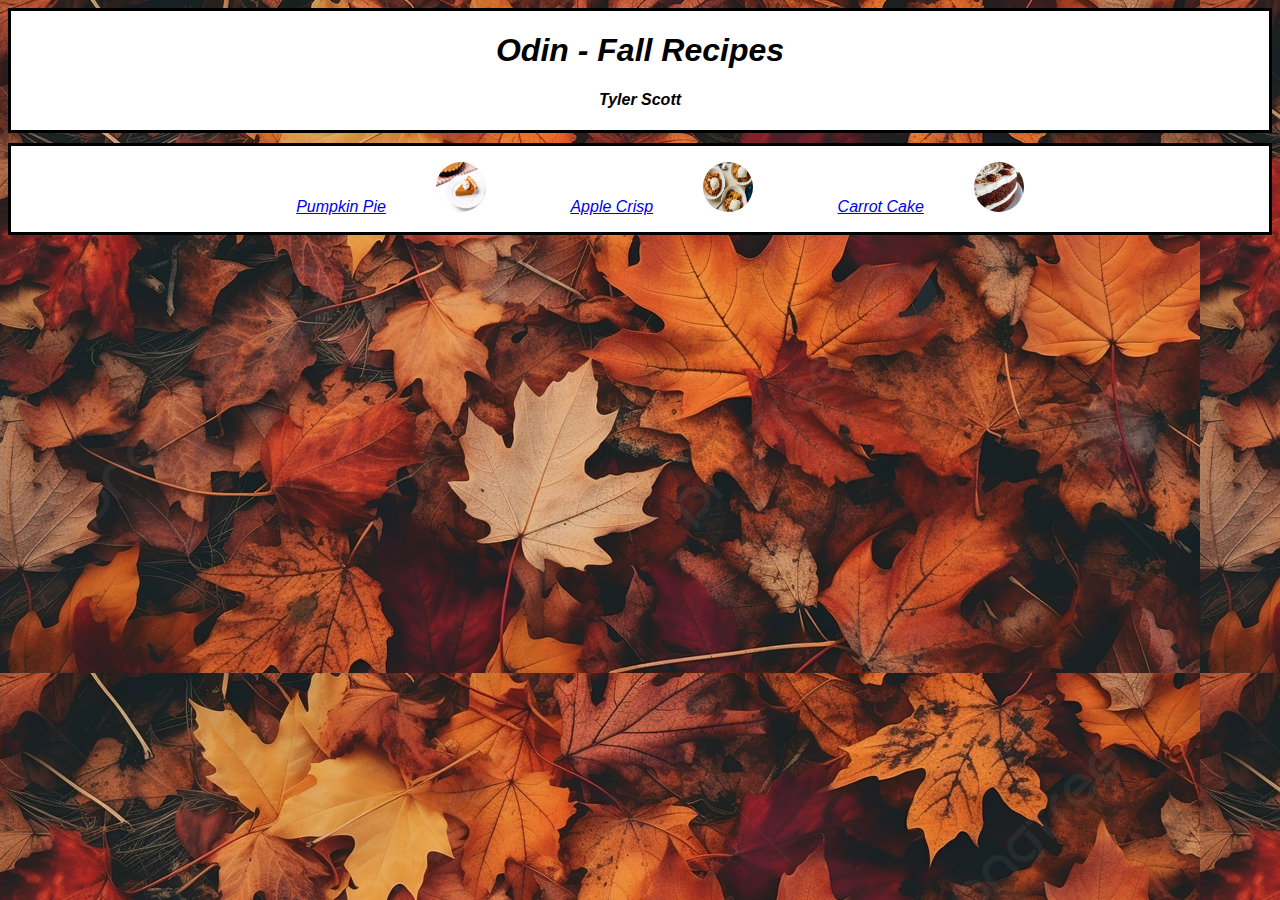
<file: index.html>
<!DOCTYPE html>
<html lang="en">
<head>

    <meta charset="UTF-8">
    <meta name="viewport" content="width=device-width, initial-scale=1.0">
    <title>Odin - Fall Recipes</title>
    <link rel="stylesheet" href="styles.css">

</head>
<body>

        <header class = "page_header">
            <h1>Odin - Fall Recipes</h1>
            <h4>Tyler Scott</h4>
        </header>

        <div class = "page_content">
                <ul class = "links">
                    <li><a href = "recipes/pumpkin_pie.html">Pumpkin Pie</a><img src = "images/pumpkin_pie.jpg"></li>
                    <li><a href = "recipes/apple_crisp.html">Apple Crisp</a><img src = "images/apple_crisp.jpg"></li>
                    <li><a href = "recipes/carrot_cake.html">Carrot Cake</a><img src = "images/carrot_cake.jpg"></li>
                </ul>
        </div>

</body>
</html>
</file>
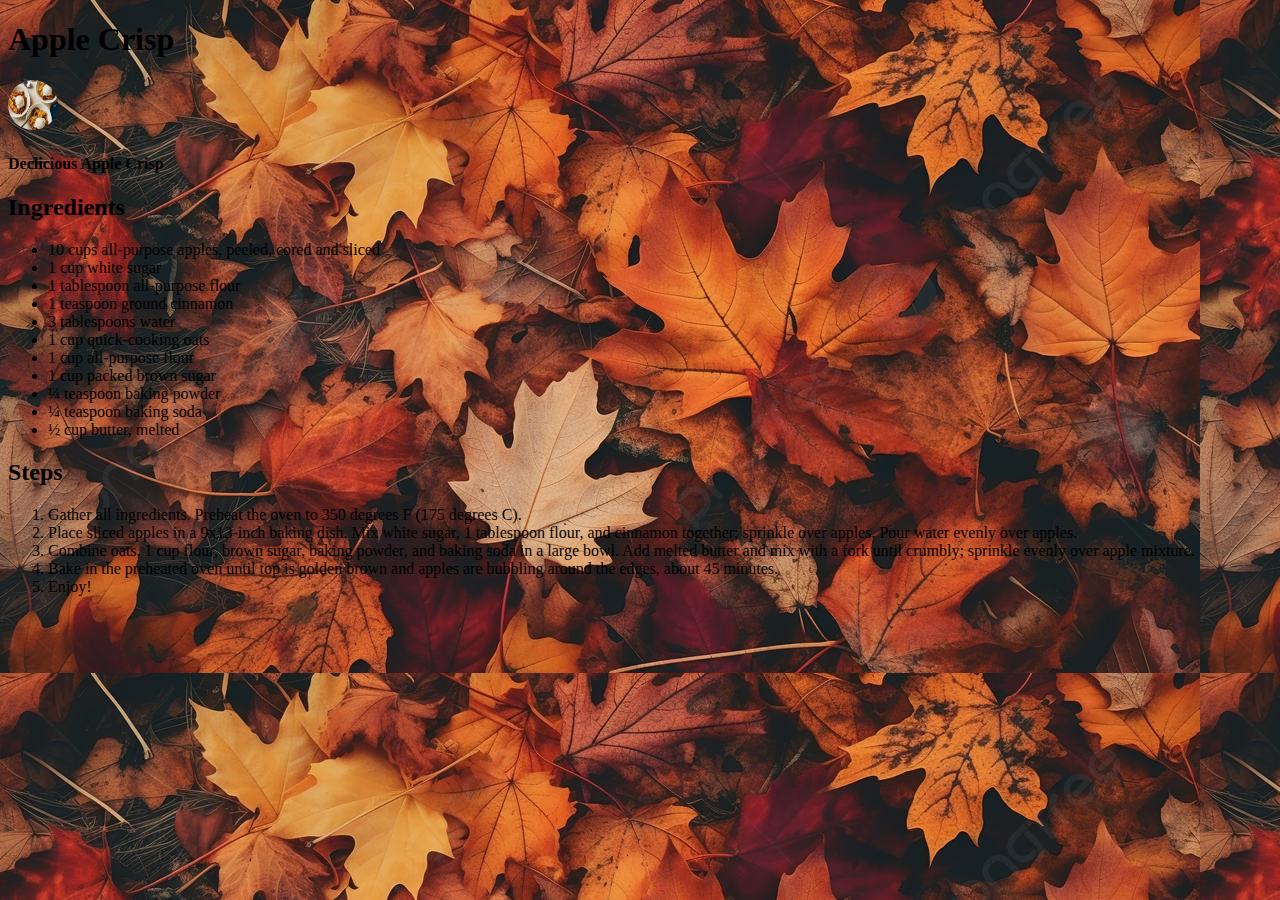
<file: recipes/apple_crisp.html>
<!DOCTYPE html>
<html lang="en">
<head>
    <meta charset="UTF-8">
    <meta name="viewport" content="width=device-width, initial-scale=1.0">
    <title>Apple Crisp</title>
    <link rel="stylesheet" href="../styles.css">
</head>
<body>
    <h1>Apple Crisp</h1>
    <img src = "../images/apple_crisp.jpg" alt = "Apple Crisp" >
    <h4>Declicious Apple Crisp</h4>
    <h2>Ingredients</h2>
    <ul>
        <li>10 cups all-purpose apples, peeled, cored and sliced</li>
        <li>1 cup white sugar</li>
        <li>1 tablespoon all-purpose flour</li>
        <li>1 teaspoon ground cinnamon</li>
        <li>3 tablespoons water</li>
        <li>1 cup quick-cooking oats</li>
        <li>1 cup all-purpose flour</li>
        <li>1 cup packed brown sugar</li>
        <li>¼ teaspoon baking powder</li>
        <li>¼ teaspoon baking soda</li>
        <li>½ cup butter, melted</li>
    </ul>
    <h2>Steps</h2>
    <ol>
        <li>Gather all ingredients. Preheat the oven to 350 degrees F (175 degrees C).</li>
        <li>Place sliced apples in a 9x13-inch baking dish. Mix white sugar, 1 tablespoon flour, and cinnamon together; sprinkle over apples. Pour water evenly over apples.</li>
        <li>Combine oats, 1 cup flour, brown sugar, baking powder, and baking soda in a large bowl. Add melted butter and mix with a fork until crumbly; sprinkle evenly over apple mixture.</li>
        <li>Bake in the preheated oven until top is golden brown and apples are bubbling around the edges, about 45 minutes.</li>
        <li>Enjoy!</li>
    </ol>
</body>
</html>
</file>
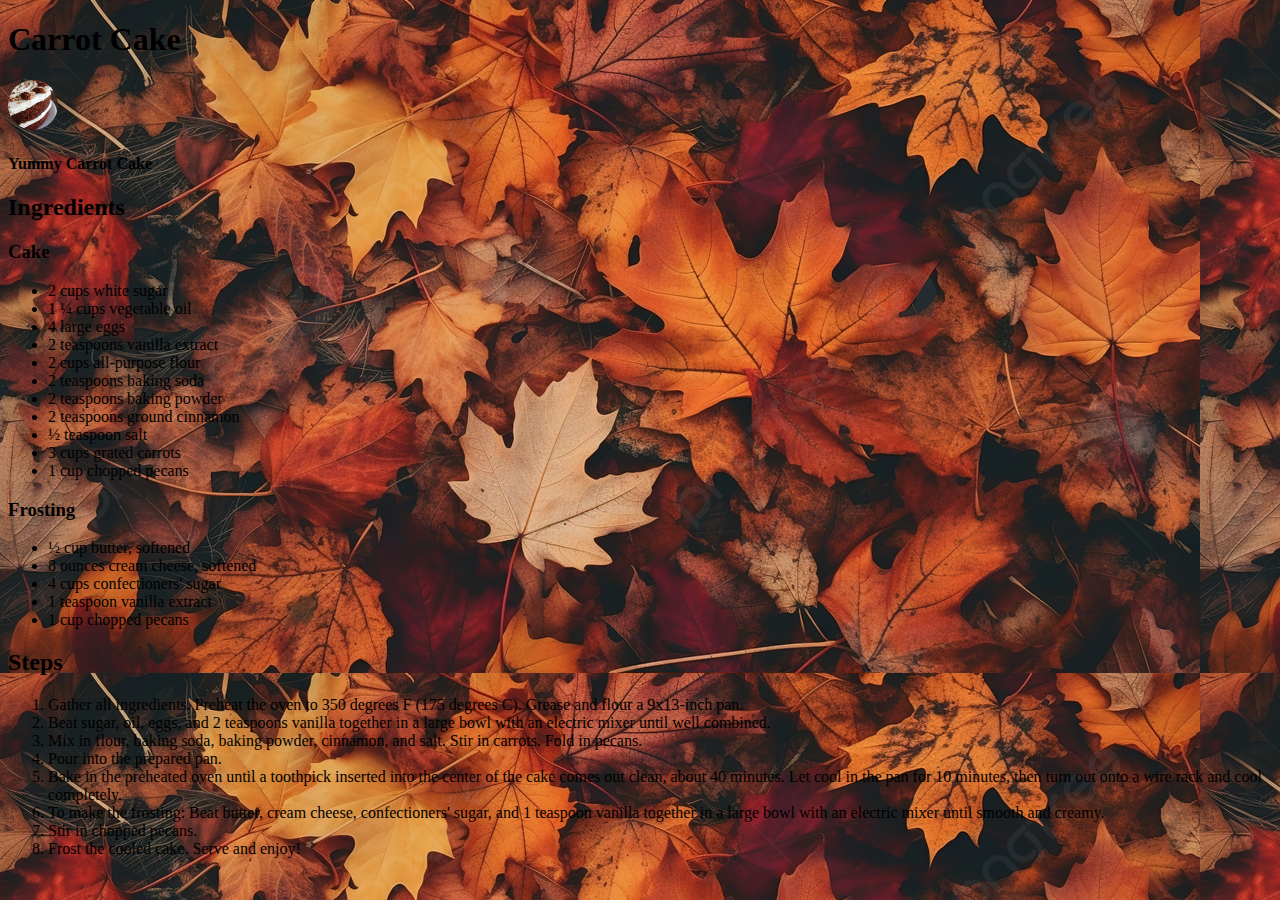
<file: recipes/carrot_cake.html>
<!DOCTYPE html>
<html lang="en">
<head>
    <meta charset="UTF-8">
    <meta name="viewport" content="width=device-width, initial-scale=1.0">
    <title>Carrot Cake</title>
    <link rel="stylesheet" href="../styles.css">
</head>
<body>
    <h1>Carrot Cake</h1>
    <img src = "../images/carrot_cake.jpg" alt = "Carrot Cake" >
    <h4>Yummy Carrot Cake</h4>
    <h2>Ingredients</h2>
    <h3>Cake</h3>
    <ul>
        <li>2 cups white sugar</li>
        <li>1 ¼ cups vegetable oil</li>
        <li>4 large eggs</li>
        <li>2 teaspoons vanilla extract</li>
        <li>2 cups all-purpose flour</li>
        <li>2 teaspoons baking soda</li>
        <li>2 teaspoons baking powder</li>
        <li>2 teaspoons ground cinnamon</li>
        <li>½ teaspoon salt</li>
        <li>3 cups grated carrots</li>
        <li>1 cup chopped pecans</li>
    </ul>
    <h3>Frosting</h3>
    <ul>
        <li>½ cup butter, softened</li>
        <li>8 ounces cream cheese, softened</li>
        <li>4 cups confectioners' sugar</li>
        <li>1 teaspoon vanilla extract</li>
        <li>1 cup chopped pecans</li>
    </ul>
    <h2>Steps</h2>
    <ol>
        <li>Gather all ingredients. Preheat the oven to 350 degrees F (175 degrees C). Grease and flour a 9x13-inch pan.</li>
        <li>Beat sugar, oil, eggs, and 2 teaspoons vanilla together in a large bowl with an electric mixer until well combined.</li>
        <li>Mix in flour, baking soda, baking powder, cinnamon, and salt. Stir in carrots. Fold in pecans.</li>
        <li>Pour into the prepared pan.</li>
        <li>Bake in the preheated oven until a toothpick inserted into the center of the cake comes out clean, about 40 minutes. Let cool in the pan for 10 minutes, then turn out onto a wire rack and cool completely.</li>
        <li>To make the frosting: Beat butter, cream cheese, confectioners' sugar, and 1 teaspoon vanilla together in a large bowl with an electric mixer until smooth and creamy.</li>
        <li>Stir in chopped pecans.</li>
        <li>Frost the cooled cake. Serve and enjoy!</li>
    </ol>
</body>
</html>
</file>
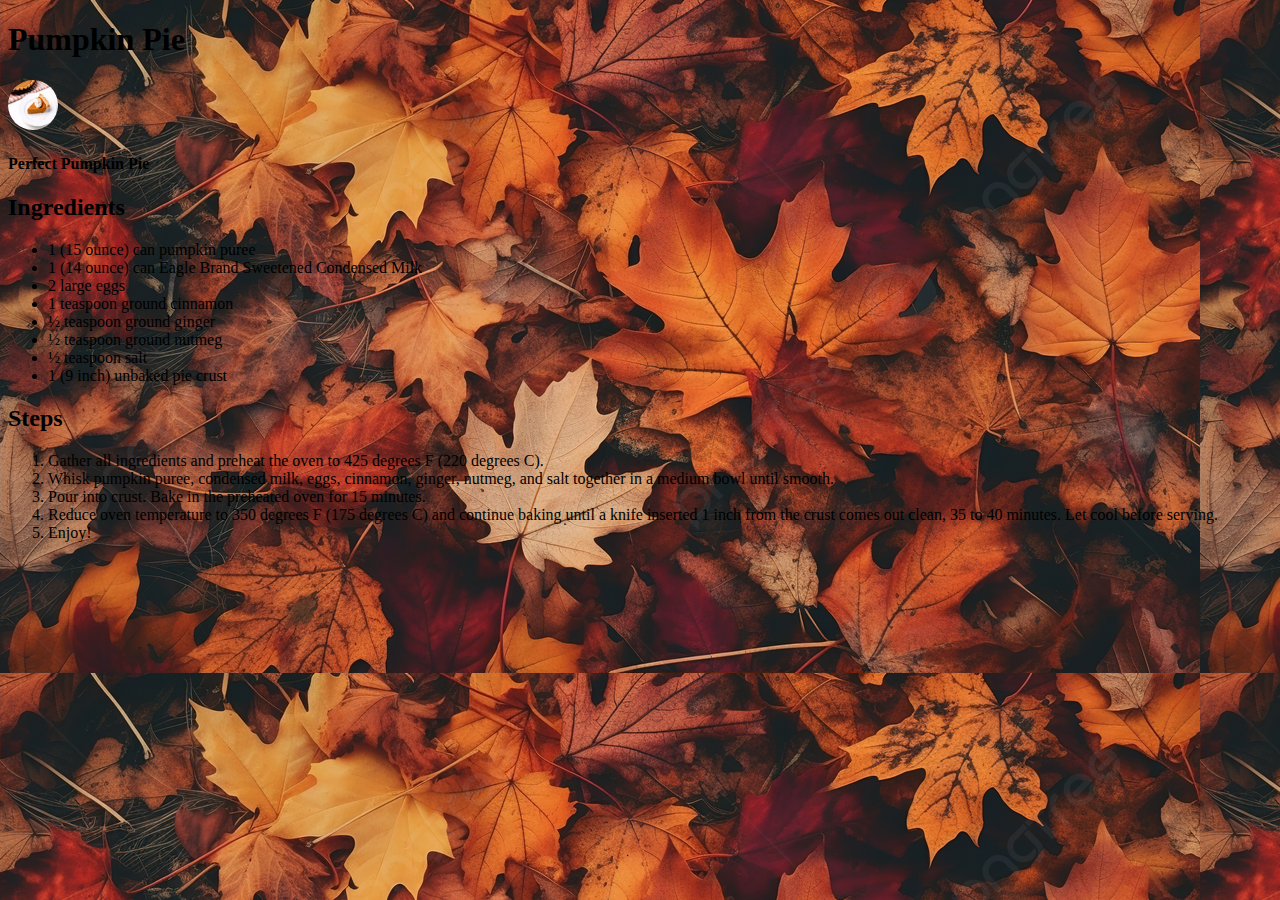
<file: recipes/pumpkin_pie.html>
<!DOCTYPE html>
<html lang="en">
<head>
    <meta charset="UTF-8">
    <meta name="viewport" content="width=device-width, initial-scale=1.0">
    <title>Pumpkin Pie</title>
    <link rel="stylesheet" href="../styles.css">
</head>
<body>
    <h1>Pumpkin Pie</h1>
    <img src = "../images/pumpkin_pie.jpg" alt = "Pumpkin Pie" >
    <h4>Perfect Pumpkin Pie</h4>
    <h2>Ingredients</h2>
    <ul>
        <li>1 (15 ounce) can pumpkin puree</li>
        <li>1 (14 ounce) can Eagle Brand Sweetened Condensed Milk</li>
        <li>2 large eggs</li>
        <li>1 teaspoon ground cinnamon</li>
        <li>½ teaspoon ground ginger</li>
        <li>½ teaspoon ground nutmeg</li>
        <li>½ teaspoon salt</li>
        <li>1 (9 inch) unbaked pie crust</li>
    </ul>
    <h2>Steps</h2>
    <ol>
        <li>Gather all ingredients and preheat the oven to 425 degrees F (220 degrees C).</li>
        <li>Whisk pumpkin puree, condensed milk, eggs, cinnamon, ginger, nutmeg, and salt together in a medium bowl until smooth.</li>
        <li>Pour into crust. Bake in the preheated oven for 15 minutes.</li>
        <li>Reduce oven temperature to 350 degrees F (175 degrees C) and continue baking until a knife inserted 1 inch from the crust comes out clean, 35 to 40 minutes. Let cool before serving.</li>
        <li>Enjoy!</li>
    </ol>
</body>
</html>
</file>
<file: styles.css>
.page_header{
    border: solid black;
    background-color: white;
    text-align: center;
    font-family: "Monaco", sans-serif;
    font-style: italic;
}
body{
    background-image: url("images/fall.jpg");
}
.page_content{
    border: solid black;
    background-color: white;
    margin-top: 10px;
    font-family: "Monaco", sans-serif;
}
.links{
    text-align:center;
}
.links li{
    margin:0 40px;
    display:inline;
    font-style: italic;
}
.links li a{
    margin-right: 50px;
}
img{
    height:50px;
    width:50px;
    border-radius: 50%;
}
/**{
    outline: 2px solid red;
}*/
</file>
